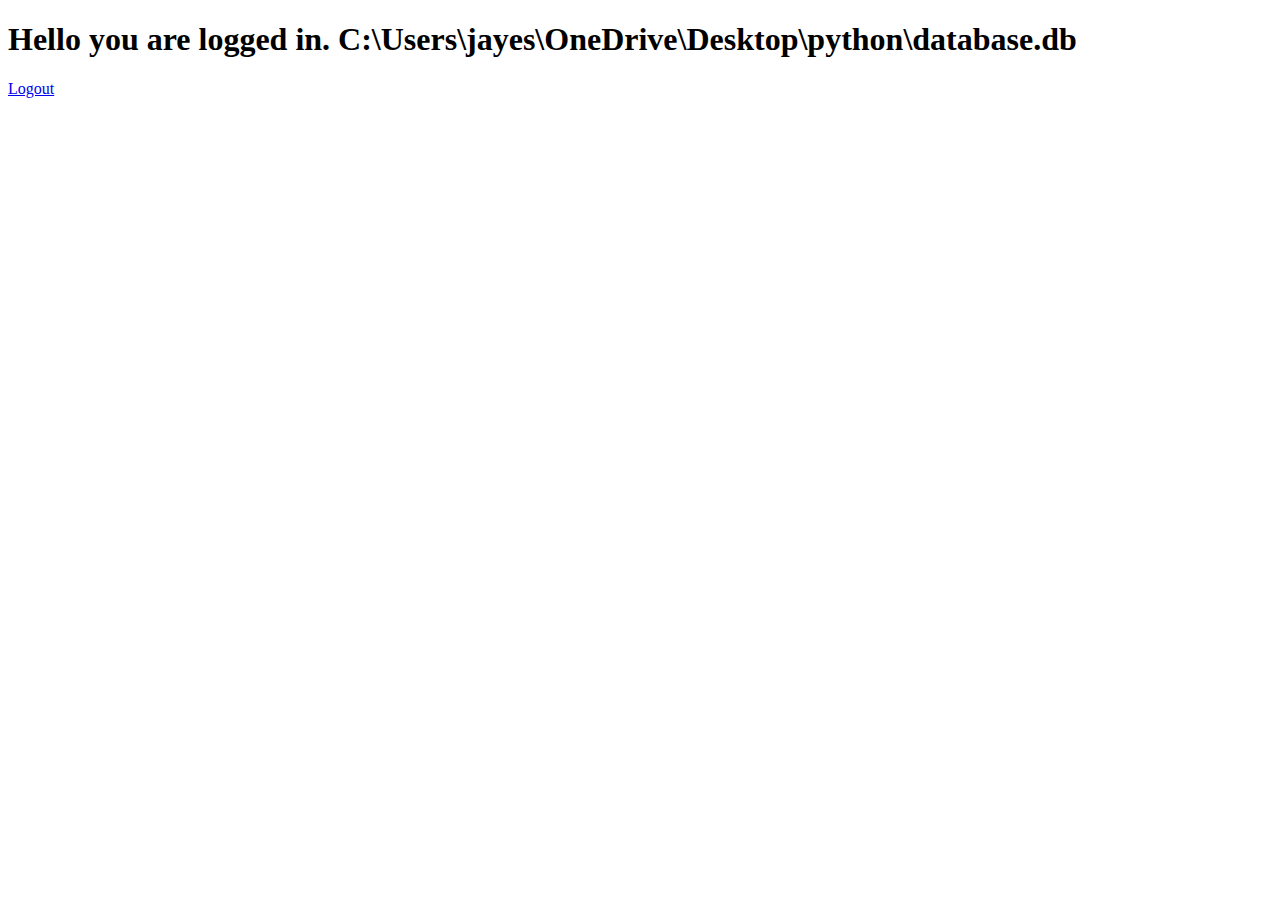
<file: templates/dashboard.html>
<!DOCTYPE html>
<html lang="en">
<head>
    <meta charset="UTF-8">
    <meta http-equiv="X-UA-Compatible" content="IE=edge">
    <meta name="viewport" content="width=device-width, initial-scale=1.0">
    <title>Dashboard</title>
</head>
<body>
    <h1>Hello you are logged in.
        C:\Users\jayes\OneDrive\Desktop\python\database.db
    </h1>

    <a href="{{url_for('logout')}}">Logout</a>
</body>
</html>
</file>
